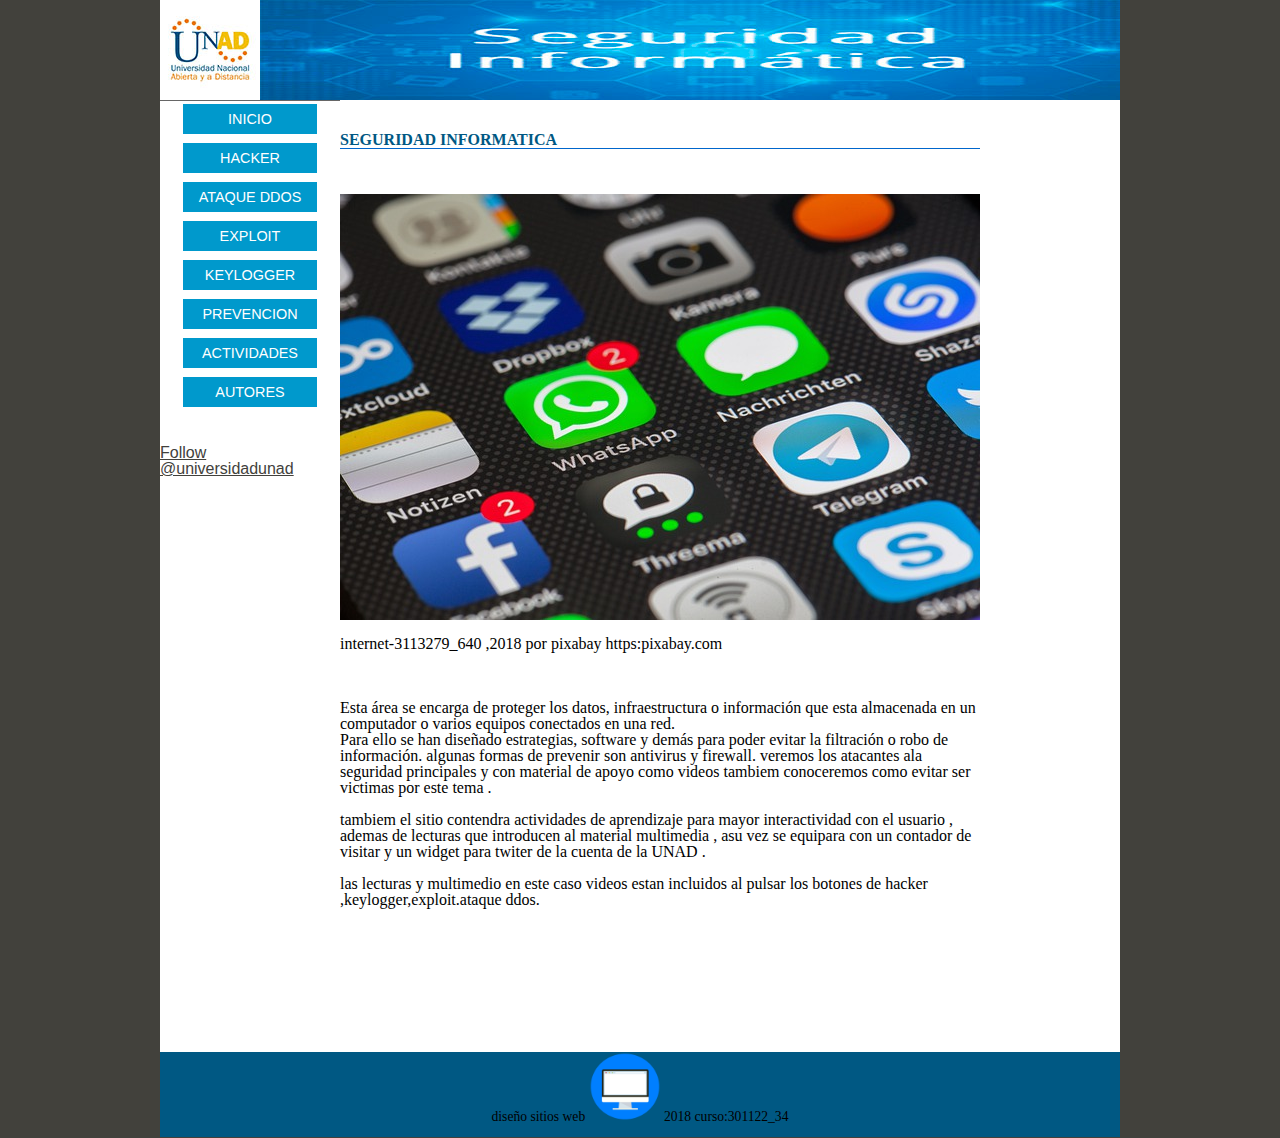
<file: index.html>
<!DOCTYPE html PUBLIC "-//W3C//DTD XHTML 1.0 Transitional//EN" "http://www.w3.org/TR/xhtml1/DTD/xhtml1-transitional.dtd">
<html xmlns="http://www.w3.org/1999/xhtml"><!-- InstanceBegin template="/Templates/plantilla.dwt" codeOutsideHTMLIsLocked="false" -->
<head>
<meta http-equiv="Content-Type" content="text/html; charset=utf-8" />
<!-- InstanceBeginEditable name="doctitle" -->
<title>Documento sin título</title>
<!-- InstanceEndEditable -->
<link href="css/estilos.css" rel="stylesheet" type="text/css" />
<!-- InstanceBeginEditable name="head" -->
<!-- InstanceEndEditable -->
</head>

<body>

<div class="container">
  <div class="header"><a href="#"><img src="img/logounad.jpg" alt="Insertar logotipo aquí" name="Insert_logo" width="100" height="100" id="Insert_logo" style="background-color: #C6D580; display:block;" /></a> 
    <!-- end .header --></div>
  <div class="sidebar1">
    <ul class="nav">
      <li><a href="index.html">INICIO</a></li>
      <li><a href="hacker.html" target="_self">HACKER</a></li>
      <li><a href="ataqueddos.html" target="_self">ATAQUE DDOS</a></li>
      <li><a href="exploit.html" target="_self">EXPLOIT</a></li>
      <li><a href="keylogger.html" target="_self">KEYLOGGER</a></li>
       <li><a href="prevencion.html" target="_self">PREVENCION</a></li>
      <li><a href="actividades-1.html" target="_self">ACTIVIDADES </a></li>
      <li><a href="autores.html" target="_self">AUTORES</a> </li>
    </ul>
    <p>&nbsp;</p>
    
    <a href="https://twitter.com/universidadunad?ref_src=twsrc%5Etfw" class="twitter-follow-button" data-show-count="false">Follow @universidadunad</a><script async src="https://platform.twitter.com/widgets.js" charset="utf-8"></script>
    
    
    <div id="sfcxpeq4sn4n2rbzubws4431gswpxyqfcyn"></div><script type="text/javascript" src="https://counter5.wheredoyoucomefrom.ovh/private/counter.js?c=xpeq4sn4n2rbzubws4431gswpxyqfcyn&down=async" async></script><noscript><a href="https://www.contadorvisitasgratis.com" title="contador de visitas para web"><img src="https://counter5.wheredoyoucomefrom.ovh/private/contadorvisitasgratis.php?c=xpeq4sn4n2rbzubws4431gswpxyqfcyn" border="0" title="contador de visitas para web" alt="contador de visitas para web"></a></noscript>
    <!-- end .sidebar1 --></div>
  <div class="content">
    <h2><!-- InstanceBeginEditable name="titulo" --> <br />
      <br />
    SEGURIDAD INFORMATICA<!-- InstanceEndEditable --></h2>
    <!-- InstanceBeginEditable name="contenido" -->
    <p>&nbsp;</p>
     <p><img src="img/internet-3113279_640.jpg" width="640" height="426" /></p>
    <p>internet-3113279_640 ,2018 por pixabay https:pixabay.com</p>
    <p>&nbsp;</p>
    <p>Esta área se encarga  de  proteger los datos, infraestructura o información que esta almacenada en  un computador o varios equipos conectados en una red.<br />
      Para ello se han  diseñado estrategias, software y demás para poder evitar la filtración o robo  de información. algunas formas de prevenir son antivirus y firewall. veremos los atacantes ala seguridad principales y con material de apoyo como videos tambiem conoceremos como evitar ser victimas por este tema . </p>
    <p>tambiem el sitio contendra actividades de aprendizaje para mayor interactividad con el usuario , ademas de lecturas que introducen al material multimedia , asu vez se equipara con un contador de visitar y un widget para twiter de la cuenta de la UNAD .</p>
    <p>las lecturas y multimedio en este caso videos estan incluidos al pulsar los botones de hacker ,keylogger,exploit.ataque ddos.</p>
   
    <p>&nbsp;</p>
    <p> </p>
    <p>&nbsp; </p>
<p>&nbsp;</p>
    
    <!-- InstanceEndEditable --><!-- end .content --></div>
  <div class="footer">
    <p>diseño sitios web         <img src="img/monitor-1706152_960_720.png" width="72" height="69" />  2018<!-- end .footer -->   curso:301122_34</p>
    <p>&nbsp;</p>
  </div>
  <!-- end .container --></div>
</body>
<!-- InstanceEnd --></html>
</file>
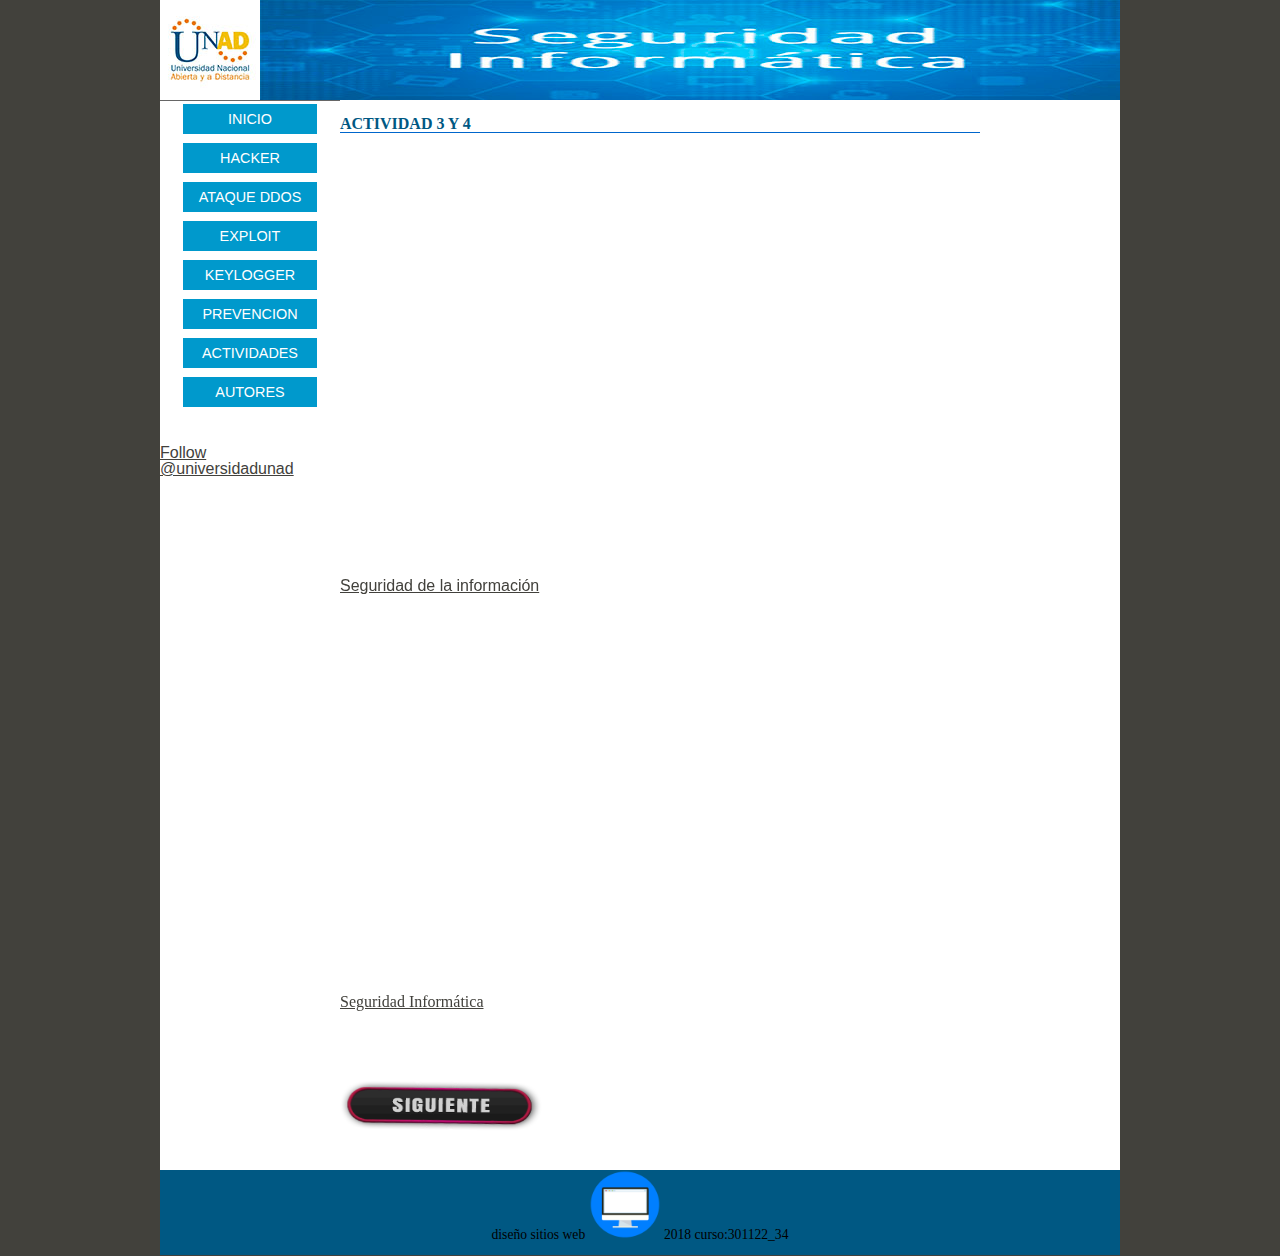
<file: actividad2-1.html>
<!DOCTYPE html PUBLIC "-//W3C//DTD XHTML 1.0 Transitional//EN" "http://www.w3.org/TR/xhtml1/DTD/xhtml1-transitional.dtd">
<html xmlns="http://www.w3.org/1999/xhtml"><!-- InstanceBegin template="/Templates/plantilla.dwt" codeOutsideHTMLIsLocked="false" -->
<head>
<meta http-equiv="Content-Type" content="text/html; charset=utf-8" />
<!-- InstanceBeginEditable name="doctitle" -->
<title>Documento sin título</title>
<!-- InstanceEndEditable -->
<link href="css/estilos.css" rel="stylesheet" type="text/css" />
<!-- InstanceBeginEditable name="head" -->
<!-- InstanceEndEditable -->
</head>

<body>

<div class="container">
  <div class="header"><a href="#"><img src="img/logounad.jpg" alt="Insertar logotipo aquí" name="Insert_logo" width="100" height="100" id="Insert_logo" style="background-color: #C6D580; display:block;" /></a> 
    <!-- end .header --></div>
  <div class="sidebar1">
    <ul class="nav">
      <li><a href="index.html">INICIO</a></li>
      <li><a href="hacker.html" target="_self">HACKER</a></li>
      <li><a href="ataqueddos.html" target="_self">ATAQUE DDOS</a></li>
      <li><a href="exploit.html" target="_self">EXPLOIT</a></li>
      <li><a href="keylogger.html" target="_self">KEYLOGGER</a></li>
       <li><a href="prevencion.html" target="_self">PREVENCION</a></li>
      <li><a href="actividades-1.html" target="_self">ACTIVIDADES </a></li>
      <li><a href="autores.html" target="_self">AUTORES</a> </li>
    </ul>
    <p>&nbsp;</p>
    
    <a href="https://twitter.com/universidadunad?ref_src=twsrc%5Etfw" class="twitter-follow-button" data-show-count="false">Follow @universidadunad</a><script async src="https://platform.twitter.com/widgets.js" charset="utf-8"></script>
    
    
    <div id="sfcxpeq4sn4n2rbzubws4431gswpxyqfcyn"></div><script type="text/javascript" src="https://counter5.wheredoyoucomefrom.ovh/private/counter.js?c=xpeq4sn4n2rbzubws4431gswpxyqfcyn&down=async" async></script><noscript><a href="https://www.contadorvisitasgratis.com" title="contador de visitas para web"><img src="https://counter5.wheredoyoucomefrom.ovh/private/contadorvisitasgratis.php?c=xpeq4sn4n2rbzubws4431gswpxyqfcyn" border="0" title="contador de visitas para web" alt="contador de visitas para web"></a></noscript>
    <!-- end .sidebar1 --></div>
  <div class="content">
    <h2><!-- InstanceBeginEditable name="titulo" --><br />
    ACTIVIDAD 3 Y 4<!-- InstanceEndEditable --></h2>
    <!-- InstanceBeginEditable name="contenido" -->
    <p>&nbsp;</p>
    
    <iframe src='https://es.educaplay.com/es/recursoseducativos/4040835/html5/seguridad_de_la_informacion.htm' width='600' height='400' frameborder='0'></iframe><a href='https://es.educaplay.com/es/recursoseducativos/4040835/seguridad_de_la_informacion.htm'>Seguridad de la información</a>
    
    <iframe src='https://es.educaplay.com/es/recursoseducativos/4045842/html5/seguridad_informatica.htm' width='600' height='400' frameborder='0'></iframe>
    <p><a href='https://es.educaplay.com/es/recursoseducativos/4045842/seguridad_informatica.htm'>Seguridad Informática</a></p>
    <p>&nbsp;</p>
    <p><a href="actividad3.html"><img src="img/boton-siguiente.png" width="202" height="96" /></a></p>
    <!-- InstanceEndEditable --><!-- end .content --></div>
  <div class="footer">
    <p>diseño sitios web         <img src="img/monitor-1706152_960_720.png" width="72" height="69" />  2018<!-- end .footer -->   curso:301122_34</p>
    <p>&nbsp;</p>
  </div>
  <!-- end .container --></div>
</body>
<!-- InstanceEnd --></html>
</file>
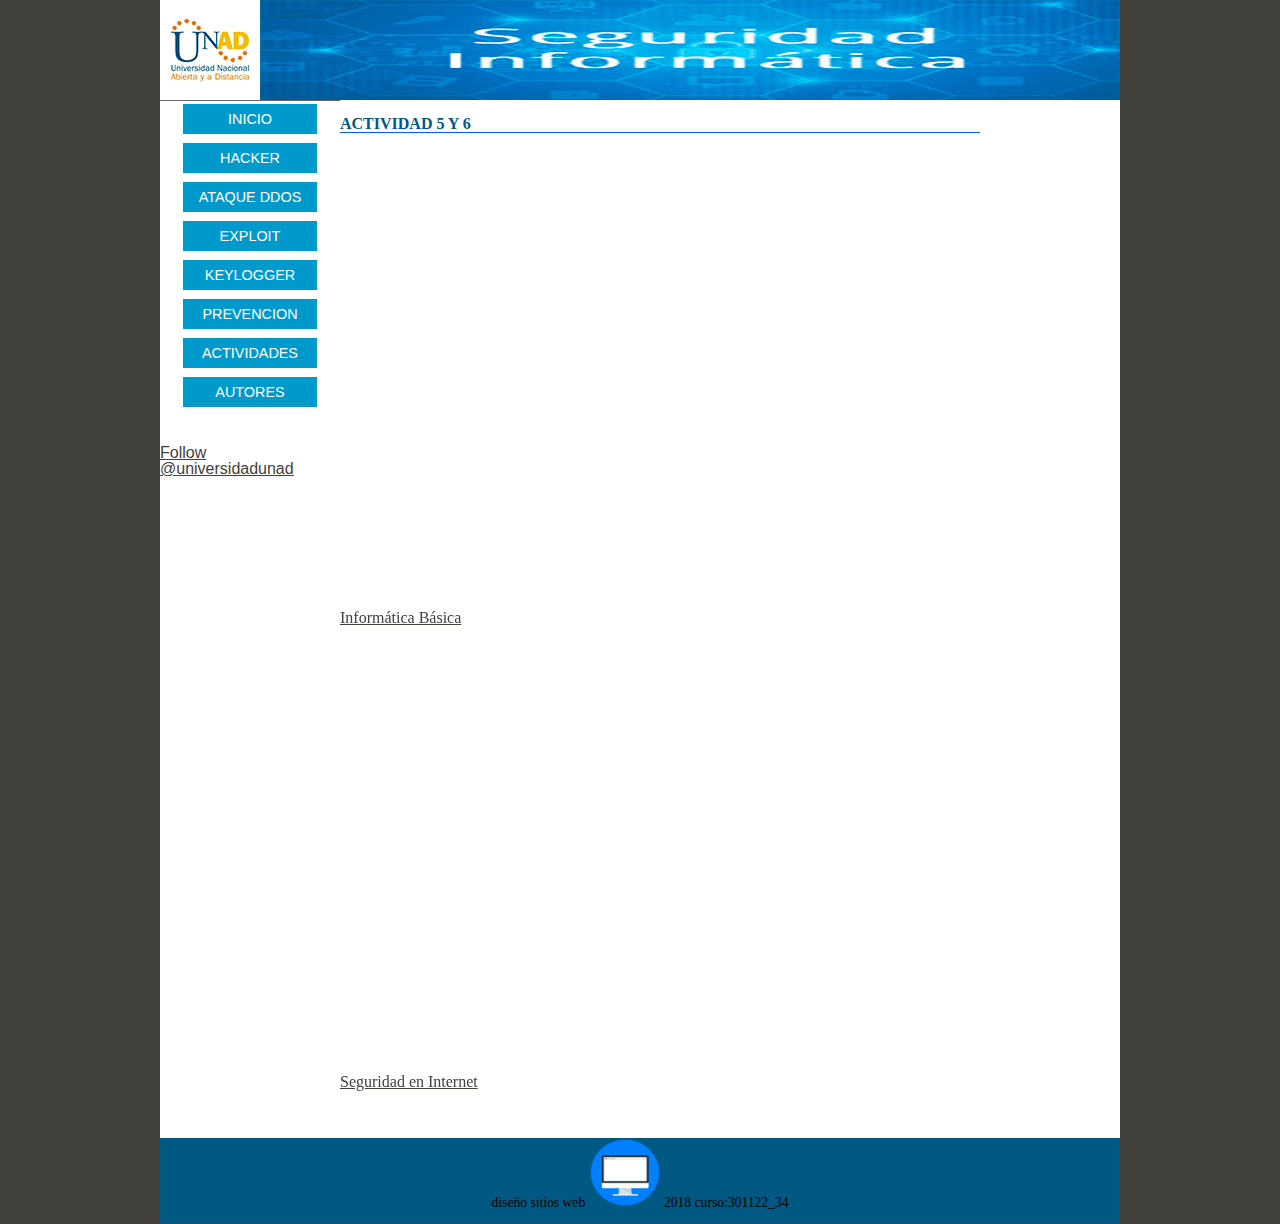
<file: actividad3.html>
<!DOCTYPE html PUBLIC "-//W3C//DTD XHTML 1.0 Transitional//EN" "http://www.w3.org/TR/xhtml1/DTD/xhtml1-transitional.dtd">
<html xmlns="http://www.w3.org/1999/xhtml"><!-- InstanceBegin template="/Templates/plantilla.dwt" codeOutsideHTMLIsLocked="false" -->
<head>
<meta http-equiv="Content-Type" content="text/html; charset=utf-8" />
<!-- InstanceBeginEditable name="doctitle" -->
<title>Documento sin título</title>
<!-- InstanceEndEditable -->
<link href="css/estilos.css" rel="stylesheet" type="text/css" />
<!-- InstanceBeginEditable name="head" -->
<!-- InstanceEndEditable -->
</head>

<body>

<div class="container">
  <div class="header"><a href="#"><img src="img/logounad.jpg" alt="Insertar logotipo aquí" name="Insert_logo" width="100" height="100" id="Insert_logo" style="background-color: #C6D580; display:block;" /></a> 
    <!-- end .header --></div>
  <div class="sidebar1">
    <ul class="nav">
      <li><a href="index.html">INICIO</a></li>
      <li><a href="hacker.html" target="_self">HACKER</a></li>
      <li><a href="ataqueddos.html" target="_self">ATAQUE DDOS</a></li>
      <li><a href="exploit.html" target="_self">EXPLOIT</a></li>
      <li><a href="keylogger.html" target="_self">KEYLOGGER</a></li>
       <li><a href="prevencion.html" target="_self">PREVENCION</a></li>
      <li><a href="actividades-1.html" target="_self">ACTIVIDADES </a></li>
      <li><a href="autores.html" target="_self">AUTORES</a> </li>
    </ul>
    <p>&nbsp;</p>
    
    <a href="https://twitter.com/universidadunad?ref_src=twsrc%5Etfw" class="twitter-follow-button" data-show-count="false">Follow @universidadunad</a><script async src="https://platform.twitter.com/widgets.js" charset="utf-8"></script>
    
    
    <div id="sfcxpeq4sn4n2rbzubws4431gswpxyqfcyn"></div><script type="text/javascript" src="https://counter5.wheredoyoucomefrom.ovh/private/counter.js?c=xpeq4sn4n2rbzubws4431gswpxyqfcyn&down=async" async></script><noscript><a href="https://www.contadorvisitasgratis.com" title="contador de visitas para web"><img src="https://counter5.wheredoyoucomefrom.ovh/private/contadorvisitasgratis.php?c=xpeq4sn4n2rbzubws4431gswpxyqfcyn" border="0" title="contador de visitas para web" alt="contador de visitas para web"></a></noscript>
    <!-- end .sidebar1 --></div>
  <div class="content">
    <h2><!-- InstanceBeginEditable name="titulo" --><br />
    ACTIVIDAD 5 Y 6 <!-- InstanceEndEditable --></h2>
    <!-- InstanceBeginEditable name="contenido" -->
    <p>&nbsp;</p>
    
    <iframe src='https://es.educaplay.com/es/recursoseducativos/3991692/html5/informatica_basica.htm' width='600' height='400' frameborder='0'></iframe>
    <p>&nbsp;</p>
    <p><a href='https://es.educaplay.com/es/recursoseducativos/3991692/informatica_basica.htm'>Informática Básica</a></p>
    <p>&nbsp;</p>
    
    <iframe src='https://es.educaplay.com/es/recursoseducativos/4016982/html5/seguridad_en_internet.htm' width='600' height='400' frameborder='0'></iframe>
    <p><a href='https://es.educaplay.com/es/recursoseducativos/4016982/seguridad_en_internet.htm'>Seguridad en Internet</a>
      
    </p>
    <p>&nbsp;</p>
    <!-- InstanceEndEditable --><!-- end .content --></div>
  <div class="footer">
    <p>diseño sitios web         <img src="img/monitor-1706152_960_720.png" width="72" height="69" />  2018<!-- end .footer -->   curso:301122_34</p>
    <p>&nbsp;</p>
  </div>
  <!-- end .container --></div>
</body>
<!-- InstanceEnd --></html>
</file>
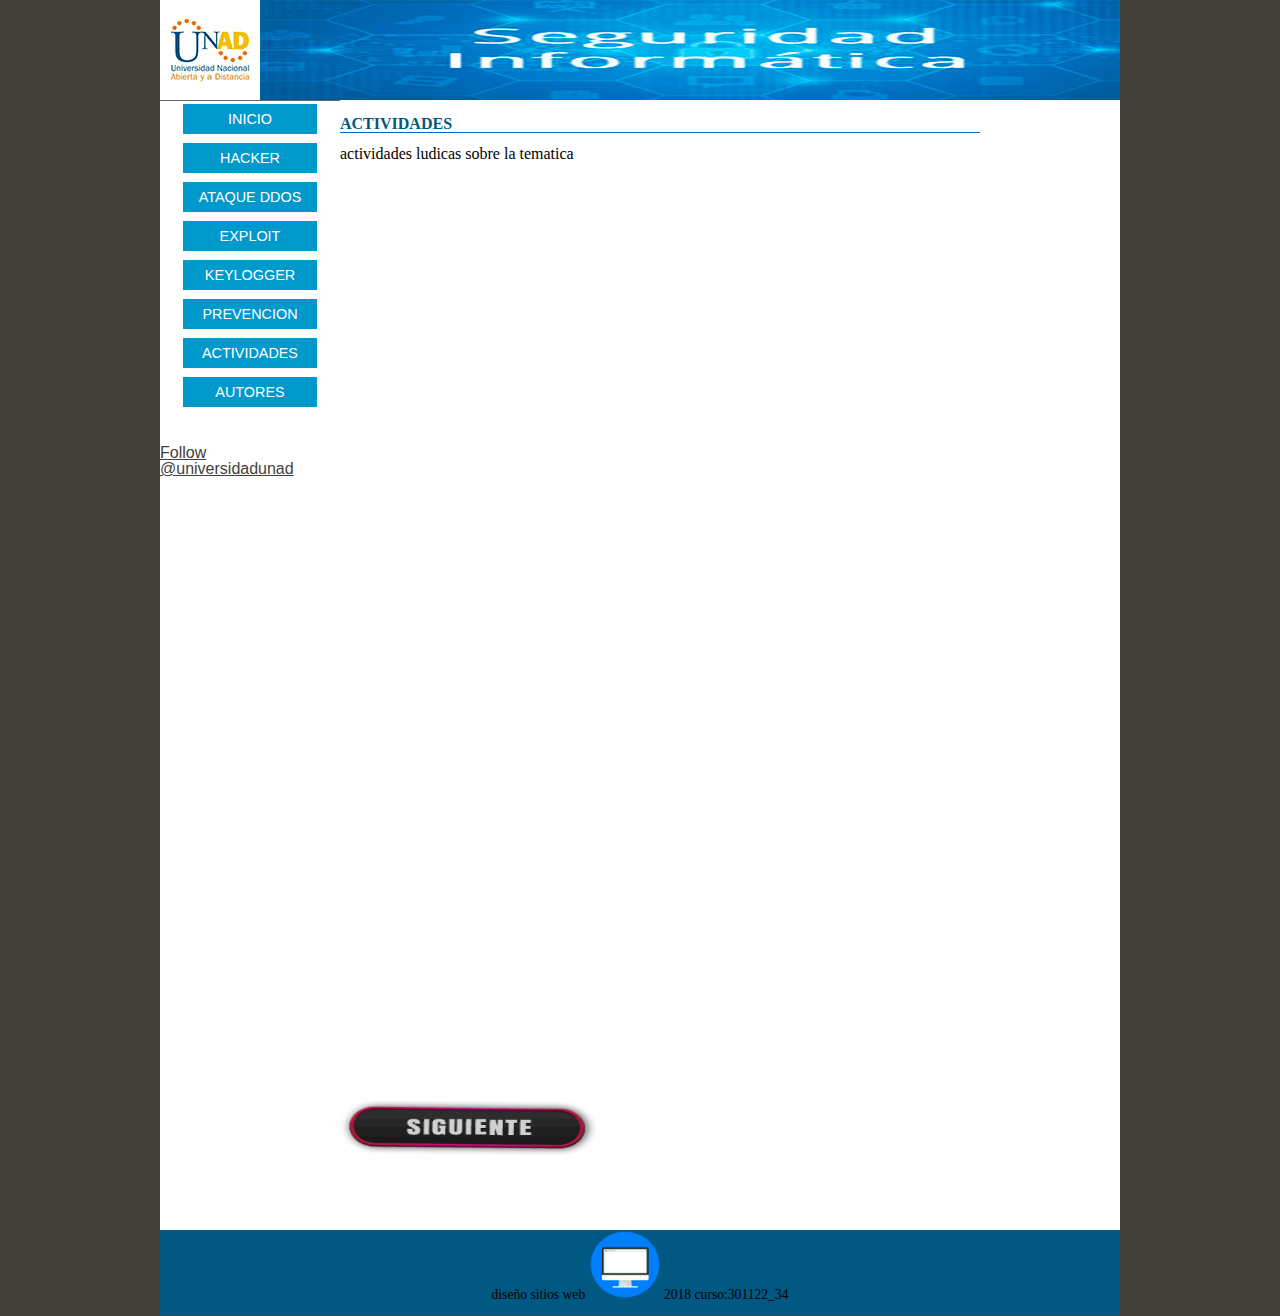
<file: actividades-1.html>
<!DOCTYPE html PUBLIC "-//W3C//DTD XHTML 1.0 Transitional//EN" "http://www.w3.org/TR/xhtml1/DTD/xhtml1-transitional.dtd">
<html xmlns="http://www.w3.org/1999/xhtml"><!-- InstanceBegin template="/Templates/plantilla.dwt" codeOutsideHTMLIsLocked="false" -->
<head>
<meta http-equiv="Content-Type" content="text/html; charset=utf-8" />
<!-- InstanceBeginEditable name="doctitle" -->
<title>Documento sin título</title>
<!-- InstanceEndEditable -->
<link href="css/estilos.css" rel="stylesheet" type="text/css" />
<!-- InstanceBeginEditable name="head" -->
<!-- InstanceEndEditable -->
</head>

<body>

<div class="container">
  <div class="header"><a href="#"><img src="img/logounad.jpg" alt="Insertar logotipo aquí" name="Insert_logo" width="100" height="100" id="Insert_logo" style="background-color: #C6D580; display:block;" /></a> 
    <!-- end .header --></div>
  <div class="sidebar1">
    <ul class="nav">
      <li><a href="index.html">INICIO</a></li>
      <li><a href="hacker.html" target="_self">HACKER</a></li>
      <li><a href="ataqueddos.html" target="_self">ATAQUE DDOS</a></li>
      <li><a href="exploit.html" target="_self">EXPLOIT</a></li>
      <li><a href="keylogger.html" target="_self">KEYLOGGER</a></li>
       <li><a href="prevencion.html" target="_self">PREVENCION</a></li>
      <li><a href="actividades-1.html" target="_self">ACTIVIDADES </a></li>
      <li><a href="autores.html" target="_self">AUTORES</a> </li>
    </ul>
    <p>&nbsp;</p>
    
    <a href="https://twitter.com/universidadunad?ref_src=twsrc%5Etfw" class="twitter-follow-button" data-show-count="false">Follow @universidadunad</a><script async src="https://platform.twitter.com/widgets.js" charset="utf-8"></script>
    
    
    <div id="sfcxpeq4sn4n2rbzubws4431gswpxyqfcyn"></div><script type="text/javascript" src="https://counter5.wheredoyoucomefrom.ovh/private/counter.js?c=xpeq4sn4n2rbzubws4431gswpxyqfcyn&down=async" async></script><noscript><a href="https://www.contadorvisitasgratis.com" title="contador de visitas para web"><img src="https://counter5.wheredoyoucomefrom.ovh/private/contadorvisitasgratis.php?c=xpeq4sn4n2rbzubws4431gswpxyqfcyn" border="0" title="contador de visitas para web" alt="contador de visitas para web"></a></noscript>
    <!-- end .sidebar1 --></div>
  <div class="content">
    <h2><!-- InstanceBeginEditable name="titulo" --><br />
    ACTIVIDADES <!-- InstanceEndEditable --></h2>
    <!-- InstanceBeginEditable name="contenido" -->
    <p>actividades ludicas sobre la tematica </p>
    <p>&nbsp; </p>
    <iframe src='https://es.educaplay.com/es/recursoseducativos/4067793/html5/seguridad_informatica.htm' width='600' height='400' frameborder='0'></iframe>   
    
       
    <iframe src='https://es.educaplay.com/es/recursoseducativos/4061674/html5/cipas_complete_seg_informatica.htm' width='600' height='400' frameborder='0'></iframe>
    <p>&nbsp;</p>
    <p>&nbsp;</p>
    <p><a href="actividad2-1.html"><img src="img/boton-siguiente.png" width="258" height="108" /></a></p>
    <p>&nbsp;</p>
    <!-- InstanceEndEditable --><!-- end .content --></div>
  <div class="footer">
    <p>diseño sitios web         <img src="img/monitor-1706152_960_720.png" width="72" height="69" />  2018<!-- end .footer -->   curso:301122_34</p>
    <p>&nbsp;</p>
  </div>
  <!-- end .container --></div>
</body>
<!-- InstanceEnd --></html>
</file>
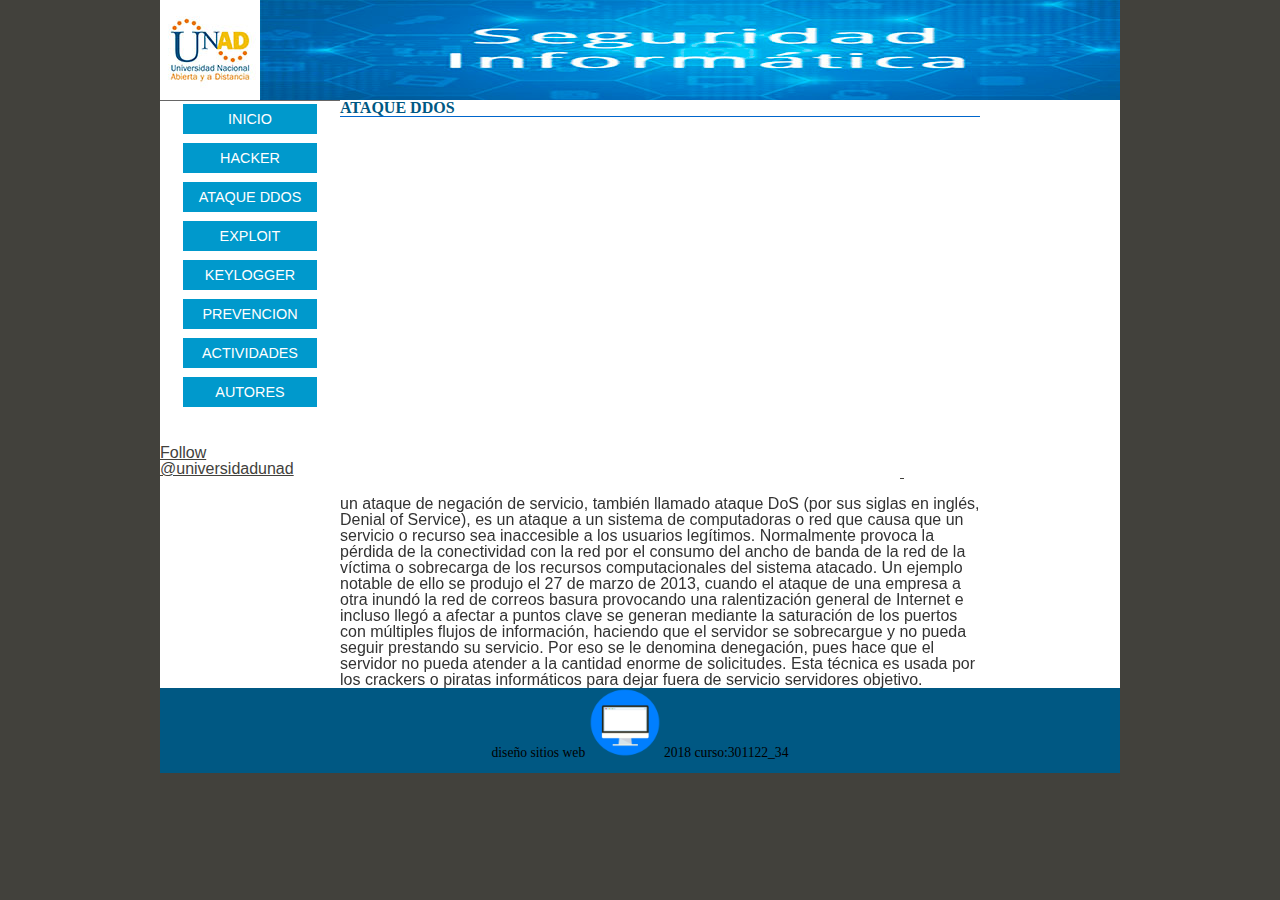
<file: ataque ddos.html>
<!DOCTYPE html PUBLIC "-//W3C//DTD XHTML 1.0 Transitional//EN" "http://www.w3.org/TR/xhtml1/DTD/xhtml1-transitional.dtd">
<html xmlns="http://www.w3.org/1999/xhtml"><!-- InstanceBegin template="/Templates/plantilla.dwt" codeOutsideHTMLIsLocked="false" -->
<head>
<meta http-equiv="Content-Type" content="text/html; charset=utf-8" />
<!-- InstanceBeginEditable name="doctitle" -->
<title>Documento sin título</title>
<!-- InstanceEndEditable -->
<link href="css/estilos.css" rel="stylesheet" type="text/css" />
<!-- InstanceBeginEditable name="head" -->
<!-- InstanceEndEditable -->
</head>

<body>

<div class="container">
  <div class="header"><a href="#"><img src="img/logounad.jpg" alt="Insertar logotipo aquí" name="Insert_logo" width="100" height="100" id="Insert_logo" style="background-color: #C6D580; display:block;" /></a> 
    <!-- end .header --></div>
  <div class="sidebar1">
    <ul class="nav">
      <li><a href="index.html">INICIO</a></li>
      <li><a href="hacker.html" target="_self">HACKER</a></li>
      <li><a href="ataqueddos.html" target="_self">ATAQUE DDOS</a></li>
      <li><a href="exploit.html" target="_self">EXPLOIT</a></li>
      <li><a href="keylogger.html" target="_self">KEYLOGGER</a></li>
       <li><a href="prevencion.html" target="_self">PREVENCION</a></li>
      <li><a href="actividades-1.html" target="_self">ACTIVIDADES </a></li>
      <li><a href="autores.html" target="_self">AUTORES</a> </li>
    </ul>
    <p>&nbsp;</p>
    
    <a href="https://twitter.com/universidadunad?ref_src=twsrc%5Etfw" class="twitter-follow-button" data-show-count="false">Follow @universidadunad</a><script async src="https://platform.twitter.com/widgets.js" charset="utf-8"></script>
    
    
    <div id="sfcxpeq4sn4n2rbzubws4431gswpxyqfcyn"></div><script type="text/javascript" src="https://counter5.wheredoyoucomefrom.ovh/private/counter.js?c=xpeq4sn4n2rbzubws4431gswpxyqfcyn&down=async" async></script><noscript><a href="https://www.contadorvisitasgratis.com" title="contador de visitas para web"><img src="https://counter5.wheredoyoucomefrom.ovh/private/contadorvisitasgratis.php?c=xpeq4sn4n2rbzubws4431gswpxyqfcyn" border="0" title="contador de visitas para web" alt="contador de visitas para web"></a></noscript>
    <!-- end .sidebar1 --></div>
  <div class="content">
    <h2><!-- InstanceBeginEditable name="titulo" -->ATAQUE DDOS<!-- InstanceEndEditable --></h2>
    <!-- InstanceBeginEditable name="contenido" -->
    <p>&nbsp;</p>
    <p><a href="https://es.wikipedia.org/wiki/Computadora" title="Computadora">
      <iframe width="560" height="315" src="https://www.youtube.com/embed/Acx1B92roIU" frameborder="0" allow="autoplay; encrypted-media" allowfullscreen></iframe>
    </a> </p>un ataque de negación de servicio, también llamado ataque DoS (por sus siglas en inglés, Denial of Service), es un ataque a un sistema de computadoras o red que causa que un servicio o recurso sea inaccesible a los usuarios legítimos. Normalmente provoca la pérdida de la conectividad con la red por el consumo del ancho de banda de la red de la víctima o sobrecarga de los recursos computacionales del sistema atacado. Un ejemplo notable de ello se produjo el 27 de marzo de 2013, cuando el ataque de una empresa a otra inundó la red de correos basura provocando una ralentización general de Internet e incluso llegó a afectar a puntos clave
se generan mediante la saturación de los puertos con múltiples flujos de información, haciendo que el servidor se sobrecargue y no pueda seguir prestando su servicio. Por eso se le denomina denegación, pues hace que el servidor no pueda atender a la cantidad enorme de solicitudes. Esta técnica es usada por los crackers o piratas informáticos para dejar fuera de servicio servidores objetivo.

    <!-- InstanceEndEditable --><!-- end .content --></div>
  <div class="footer">
    <p>diseño sitios web         <img src="img/monitor-1706152_960_720.png" width="72" height="69" />  2018<!-- end .footer -->   curso:301122_34</p>
    <p>&nbsp;</p>
  </div>
  <!-- end .container --></div>
</body>
<!-- InstanceEnd --></html>
</file>
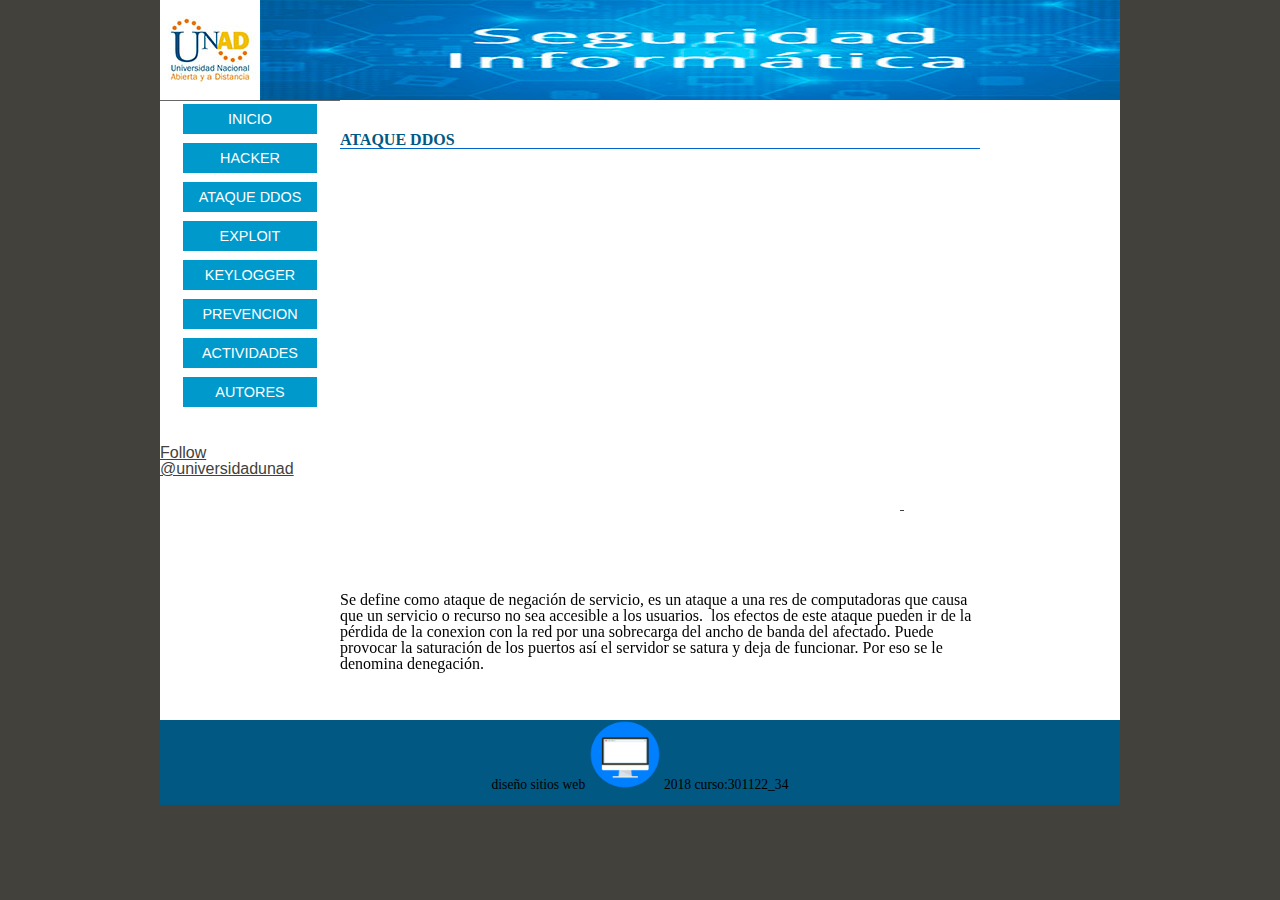
<file: ataqueddos.html>
<!DOCTYPE html PUBLIC "-//W3C//DTD XHTML 1.0 Transitional//EN" "http://www.w3.org/TR/xhtml1/DTD/xhtml1-transitional.dtd">
<html xmlns="http://www.w3.org/1999/xhtml"><!-- InstanceBegin template="/Templates/plantilla.dwt" codeOutsideHTMLIsLocked="false" -->
<head>
<meta http-equiv="Content-Type" content="text/html; charset=utf-8" />
<!-- InstanceBeginEditable name="doctitle" -->
<title>Documento sin título</title>
<!-- InstanceEndEditable -->
<link href="css/estilos.css" rel="stylesheet" type="text/css" />
<!-- InstanceBeginEditable name="head" -->
<!-- InstanceEndEditable -->
</head>

<body>

<div class="container">
  <div class="header"><a href="#"><img src="img/logounad.jpg" alt="Insertar logotipo aquí" name="Insert_logo" width="100" height="100" id="Insert_logo" style="background-color: #C6D580; display:block;" /></a> 
    <!-- end .header --></div>
  <div class="sidebar1">
    <ul class="nav">
      <li><a href="index.html">INICIO</a></li>
      <li><a href="hacker.html" target="_self">HACKER</a></li>
      <li><a href="ataqueddos.html" target="_self">ATAQUE DDOS</a></li>
      <li><a href="exploit.html" target="_self">EXPLOIT</a></li>
      <li><a href="keylogger.html" target="_self">KEYLOGGER</a></li>
       <li><a href="prevencion.html" target="_self">PREVENCION</a></li>
      <li><a href="actividades-1.html" target="_self">ACTIVIDADES </a></li>
      <li><a href="autores.html" target="_self">AUTORES</a> </li>
    </ul>
    <p>&nbsp;</p>
    
    <a href="https://twitter.com/universidadunad?ref_src=twsrc%5Etfw" class="twitter-follow-button" data-show-count="false">Follow @universidadunad</a><script async src="https://platform.twitter.com/widgets.js" charset="utf-8"></script>
    
    
    <div id="sfcxpeq4sn4n2rbzubws4431gswpxyqfcyn"></div><script type="text/javascript" src="https://counter5.wheredoyoucomefrom.ovh/private/counter.js?c=xpeq4sn4n2rbzubws4431gswpxyqfcyn&down=async" async></script><noscript><a href="https://www.contadorvisitasgratis.com" title="contador de visitas para web"><img src="https://counter5.wheredoyoucomefrom.ovh/private/contadorvisitasgratis.php?c=xpeq4sn4n2rbzubws4431gswpxyqfcyn" border="0" title="contador de visitas para web" alt="contador de visitas para web"></a></noscript>
    <!-- end .sidebar1 --></div>
  <div class="content">
    <h2><!-- InstanceBeginEditable name="titulo" --><br />
      <br />
    ATAQUE DDOS<!-- InstanceEndEditable --></h2>
    <!-- InstanceBeginEditable name="contenido" -->
    <p>&nbsp;</p>
    <p><a href="https://es.wikipedia.org/wiki/Computadora" title="Computadora">
      <iframe width="560" height="315" src="https://www.youtube.com/embed/Acx1B92roIU" frameborder="0" allow="autoplay; encrypted-media" allowfullscreen></iframe>
    </a> </p>
    <p>&nbsp;</p>
    <p>&nbsp;</p>
    <p>Se define como ataque de negación de servicio,  es un ataque a una res de computadoras que causa que un servicio o recurso no  sea accesible a los usuarios.  los  efectos de este ataque pueden ir de la pérdida de la conexion con la red por una  sobrecarga del ancho de banda del afectado. Puede provocar la saturación de los  puertos así el servidor se satura y deja de funcionar. Por eso se le denomina  denegación.</p>
    <p>&nbsp;</p>
    <!-- InstanceEndEditable --><!-- end .content --></div>
  <div class="footer">
    <p>diseño sitios web         <img src="img/monitor-1706152_960_720.png" width="72" height="69" />  2018<!-- end .footer -->   curso:301122_34</p>
    <p>&nbsp;</p>
  </div>
  <!-- end .container --></div>
</body>
<!-- InstanceEnd --></html>
</file>
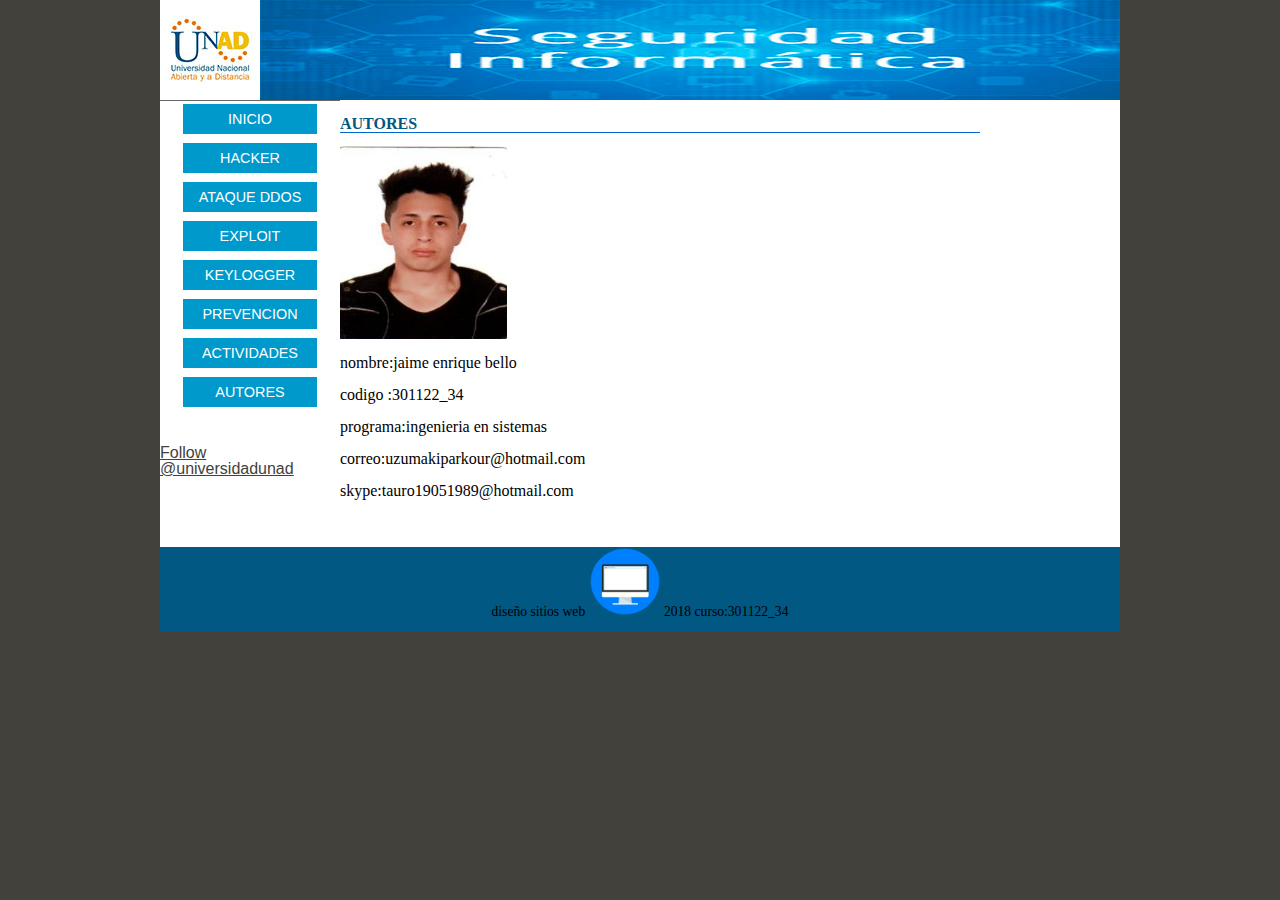
<file: autores.html>
<!DOCTYPE html PUBLIC "-//W3C//DTD XHTML 1.0 Transitional//EN" "http://www.w3.org/TR/xhtml1/DTD/xhtml1-transitional.dtd">
<html xmlns="http://www.w3.org/1999/xhtml"><!-- InstanceBegin template="/Templates/plantilla.dwt" codeOutsideHTMLIsLocked="false" -->
<head>
<meta http-equiv="Content-Type" content="text/html; charset=utf-8" />
<!-- InstanceBeginEditable name="doctitle" -->
<title>Documento sin título</title>
<!-- InstanceEndEditable -->
<link href="css/estilos.css" rel="stylesheet" type="text/css" />
<!-- InstanceBeginEditable name="head" -->
<!-- InstanceEndEditable -->
</head>

<body>

<div class="container">
  <div class="header"><a href="#"><img src="img/logounad.jpg" alt="Insertar logotipo aquí" name="Insert_logo" width="100" height="100" id="Insert_logo" style="background-color: #C6D580; display:block;" /></a> 
    <!-- end .header --></div>
  <div class="sidebar1">
    <ul class="nav">
      <li><a href="index.html">INICIO</a></li>
      <li><a href="hacker.html" target="_self">HACKER</a></li>
      <li><a href="ataqueddos.html" target="_self">ATAQUE DDOS</a></li>
      <li><a href="exploit.html" target="_self">EXPLOIT</a></li>
      <li><a href="keylogger.html" target="_self">KEYLOGGER</a></li>
       <li><a href="prevencion.html" target="_self">PREVENCION</a></li>
      <li><a href="actividades-1.html" target="_self">ACTIVIDADES </a></li>
      <li><a href="autores.html" target="_self">AUTORES</a> </li>
    </ul>
    <p>&nbsp;</p>
    
    <a href="https://twitter.com/universidadunad?ref_src=twsrc%5Etfw" class="twitter-follow-button" data-show-count="false">Follow @universidadunad</a><script async src="https://platform.twitter.com/widgets.js" charset="utf-8"></script>
    
    
    <div id="sfcxpeq4sn4n2rbzubws4431gswpxyqfcyn"></div><script type="text/javascript" src="https://counter5.wheredoyoucomefrom.ovh/private/counter.js?c=xpeq4sn4n2rbzubws4431gswpxyqfcyn&down=async" async></script><noscript><a href="https://www.contadorvisitasgratis.com" title="contador de visitas para web"><img src="https://counter5.wheredoyoucomefrom.ovh/private/contadorvisitasgratis.php?c=xpeq4sn4n2rbzubws4431gswpxyqfcyn" border="0" title="contador de visitas para web" alt="contador de visitas para web"></a></noscript>
    <!-- end .sidebar1 --></div>
  <div class="content">
    <h2><!-- InstanceBeginEditable name="titulo" --><br />
    AUTORES<!-- InstanceEndEditable --></h2>
    <!-- InstanceBeginEditable name="contenido" -->
    <p><img src="img/jame.jpg" width="167" height="193" /></p>
    <p>nombre:jaime enrique bello </p>
    <p>codigo :301122_34</p>
    <p>programa:ingenieria en sistemas </p>
    <p>correo:uzumakiparkour@hotmail.com</p>
    <p>skype:tauro19051989@hotmail.com</p>
    <p>&nbsp;  </p>
    <!-- InstanceEndEditable --><!-- end .content --></div>
  <div class="footer">
    <p>diseño sitios web         <img src="img/monitor-1706152_960_720.png" width="72" height="69" />  2018<!-- end .footer -->   curso:301122_34</p>
    <p>&nbsp;</p>
  </div>
  <!-- end .container --></div>
</body>
<!-- InstanceEnd --></html>
</file>
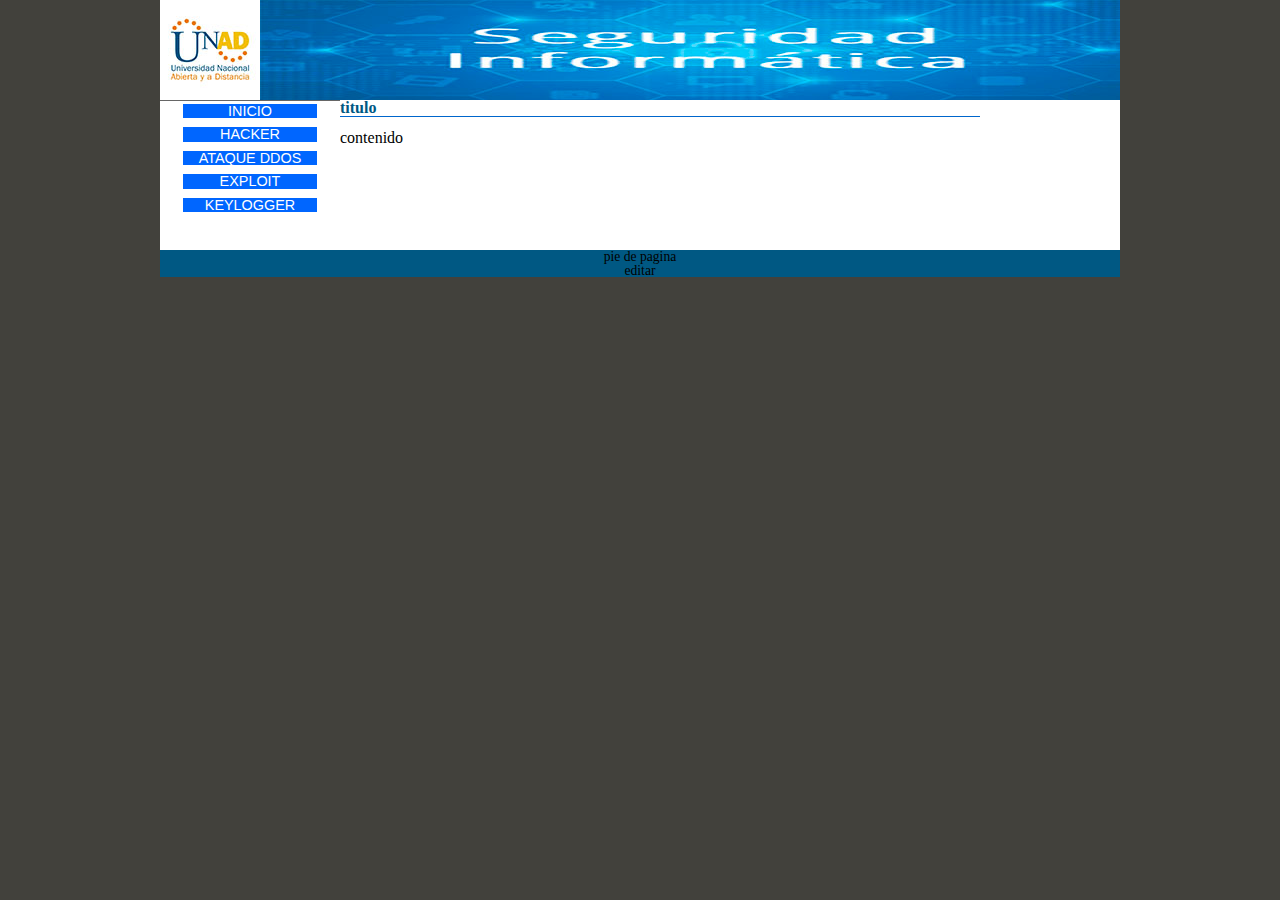
<file: base.html>
<!DOCTYPE html PUBLIC "-//W3C//DTD XHTML 1.0 Transitional//EN" "http://www.w3.org/TR/xhtml1/DTD/xhtml1-transitional.dtd">
<html xmlns="http://www.w3.org/1999/xhtml">
<head>
<meta http-equiv="Content-Type" content="text/html; charset=utf-8" />
<title>Documento sin título</title>
<link href="css/estilos.css" rel="stylesheet" type="text/css" />
</head>

<body>

<div class="container">
  <div class="header"><a href="#"><img src="img/logounad.jpg" alt="Insertar logotipo aquí" name="Insert_logo" width="100" height="100" id="Insert_logo" style="background-color: #C6D580; display:block;" /></a> 
    <!-- end .header --></div>
  <div class="sidebar1">
    <ul class="nav">
      <li>INICIO</li>
      <li>HACKER</li>
      <li>ATAQUE DDOS</li>
      <li>EXPLOIT</li>
      <li>KEYLOGGER</li>
    </ul>
    <p>&nbsp;</p>
    <!-- end .sidebar1 --></div>
  <div class="content">
    <h2>titulo</h2>
    <p>contenido</p>
    <!-- end .content --></div>
  <div class="footer">
    <p>pie de pagina </p>
    <p>editar <!-- end .footer --></p>
  </div>
  <!-- end .container --></div>
</body>
</html>
</file>
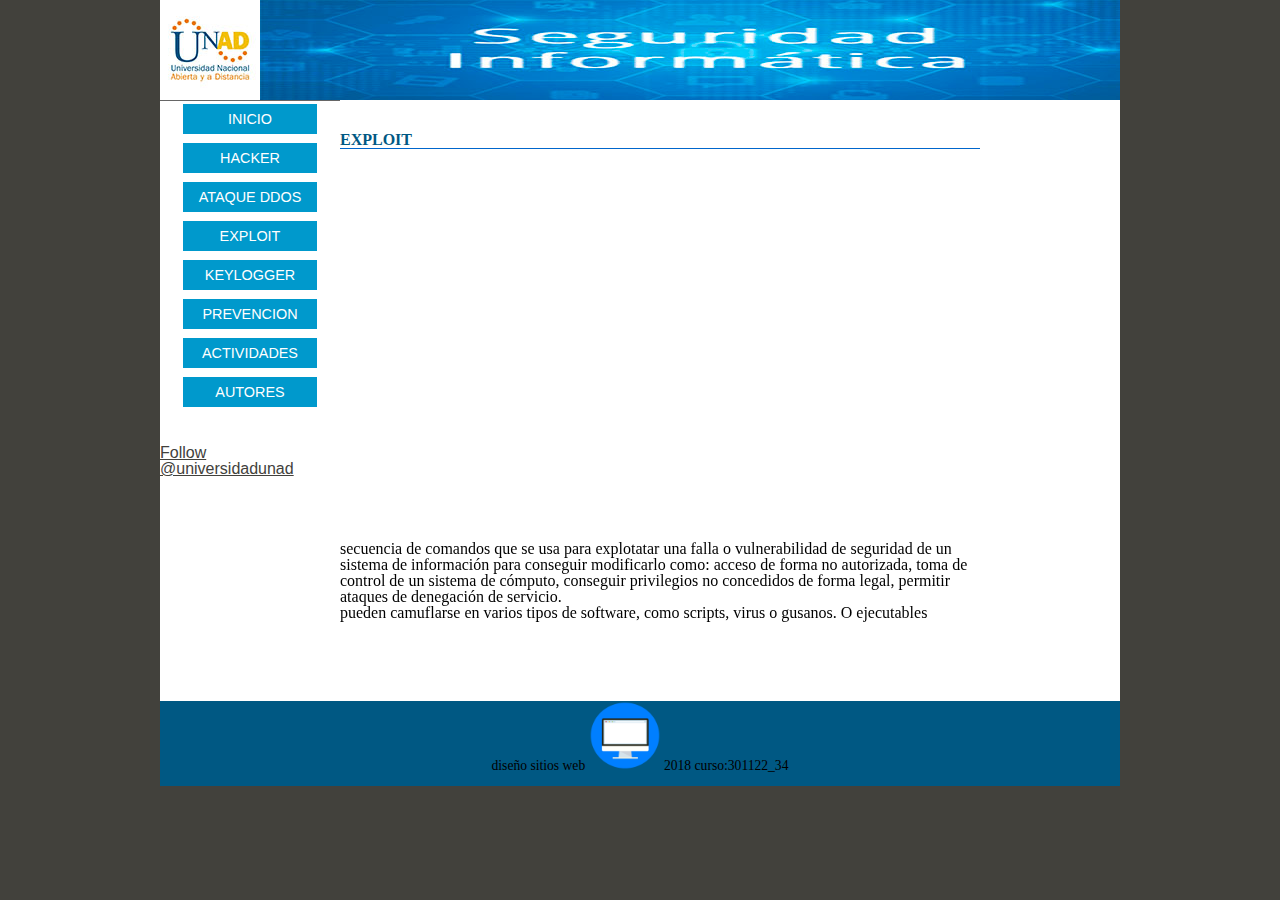
<file: exploit.html>
<!DOCTYPE html PUBLIC "-//W3C//DTD XHTML 1.0 Transitional//EN" "http://www.w3.org/TR/xhtml1/DTD/xhtml1-transitional.dtd">
<html xmlns="http://www.w3.org/1999/xhtml"><!-- InstanceBegin template="/Templates/plantilla.dwt" codeOutsideHTMLIsLocked="false" -->
<head>
<meta http-equiv="Content-Type" content="text/html; charset=utf-8" />
<!-- InstanceBeginEditable name="doctitle" -->
<title>Documento sin título</title>
<!-- InstanceEndEditable -->
<link href="css/estilos.css" rel="stylesheet" type="text/css" />
<!-- InstanceBeginEditable name="head" -->
<!-- InstanceEndEditable -->
</head>

<body>

<div class="container">
  <div class="header"><a href="#"><img src="img/logounad.jpg" alt="Insertar logotipo aquí" name="Insert_logo" width="100" height="100" id="Insert_logo" style="background-color: #C6D580; display:block;" /></a> 
    <!-- end .header --></div>
  <div class="sidebar1">
    <ul class="nav">
      <li><a href="index.html">INICIO</a></li>
      <li><a href="hacker.html" target="_self">HACKER</a></li>
      <li><a href="ataqueddos.html" target="_self">ATAQUE DDOS</a></li>
      <li><a href="exploit.html" target="_self">EXPLOIT</a></li>
      <li><a href="keylogger.html" target="_self">KEYLOGGER</a></li>
       <li><a href="prevencion.html" target="_self">PREVENCION</a></li>
      <li><a href="actividades-1.html" target="_self">ACTIVIDADES </a></li>
      <li><a href="autores.html" target="_self">AUTORES</a> </li>
    </ul>
    <p>&nbsp;</p>
    
    <a href="https://twitter.com/universidadunad?ref_src=twsrc%5Etfw" class="twitter-follow-button" data-show-count="false">Follow @universidadunad</a><script async src="https://platform.twitter.com/widgets.js" charset="utf-8"></script>
    
    
    <div id="sfcxpeq4sn4n2rbzubws4431gswpxyqfcyn"></div><script type="text/javascript" src="https://counter5.wheredoyoucomefrom.ovh/private/counter.js?c=xpeq4sn4n2rbzubws4431gswpxyqfcyn&down=async" async></script><noscript><a href="https://www.contadorvisitasgratis.com" title="contador de visitas para web"><img src="https://counter5.wheredoyoucomefrom.ovh/private/contadorvisitasgratis.php?c=xpeq4sn4n2rbzubws4431gswpxyqfcyn" border="0" title="contador de visitas para web" alt="contador de visitas para web"></a></noscript>
    <!-- end .sidebar1 --></div>
  <div class="content">
    <h2><!-- InstanceBeginEditable name="titulo" --><br />
      <br />
    EXPLOIT<!-- InstanceEndEditable --></h2>
    <!-- InstanceBeginEditable name="contenido" -->
    <iframe width="560" height="315" src="https://www.youtube.com/embed/1pwsSG8zKmo" frameborder="0" allow="autoplay; encrypted-media" allowfullscreen></iframe>
    <p>&nbsp;</p>
    <p>&nbsp;</p>
    <p>secuencia de comandos que se usa para  explotatar una falla o vulnerabilidad de seguridad&nbsp;de un sistema de  información para conseguir modificarlo como: acceso de forma no autorizada,  toma de control de un sistema de cómputo, conseguir privilegios no concedidos de  forma legal, permitir ataques de&nbsp;denegación de servicio.<br />
      pueden camuflarse en varios tipos  de&nbsp;software, como&nbsp;scripts,&nbsp;virus&nbsp;o&nbsp;gusanos. O ejecutables </p>
    <p>&nbsp;</p>
    <p>&nbsp;</p>
    <!-- InstanceEndEditable --><!-- end .content --></div>
  <div class="footer">
    <p>diseño sitios web         <img src="img/monitor-1706152_960_720.png" width="72" height="69" />  2018<!-- end .footer -->   curso:301122_34</p>
    <p>&nbsp;</p>
  </div>
  <!-- end .container --></div>
</body>
<!-- InstanceEnd --></html>
</file>
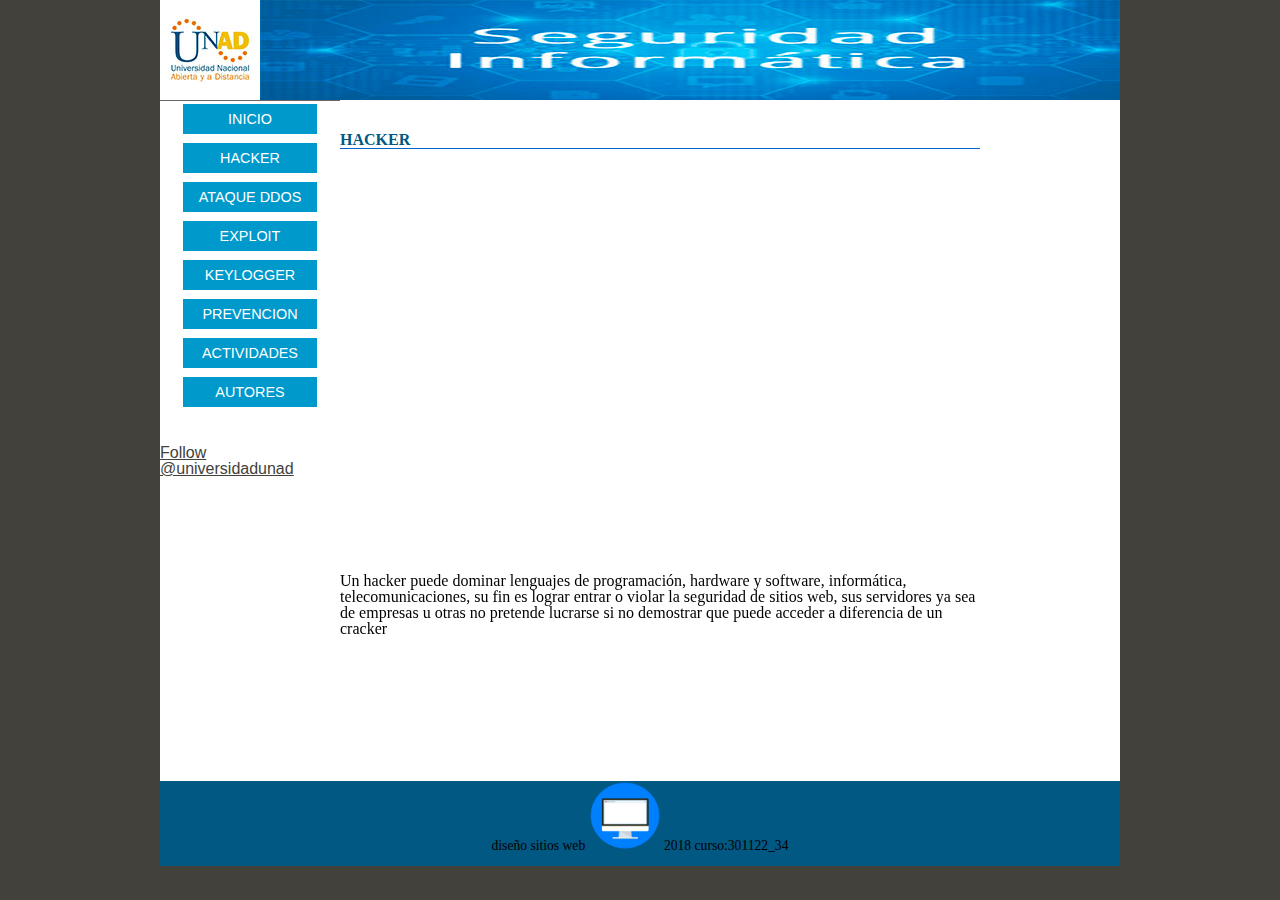
<file: hacker.html>
<!DOCTYPE html PUBLIC "-//W3C//DTD XHTML 1.0 Transitional//EN" "http://www.w3.org/TR/xhtml1/DTD/xhtml1-transitional.dtd">
<html xmlns="http://www.w3.org/1999/xhtml"><!-- InstanceBegin template="/Templates/plantilla.dwt" codeOutsideHTMLIsLocked="false" -->
<head>
<meta http-equiv="Content-Type" content="text/html; charset=utf-8" />
<!-- InstanceBeginEditable name="doctitle" -->
<title>Documento sin título</title>
<!-- InstanceEndEditable -->
<link href="css/estilos.css" rel="stylesheet" type="text/css" />
<!-- InstanceBeginEditable name="head" -->
<!-- InstanceEndEditable -->
</head>

<body>

<div class="container">
  <div class="header"><a href="#"><img src="img/logounad.jpg" alt="Insertar logotipo aquí" name="Insert_logo" width="100" height="100" id="Insert_logo" style="background-color: #C6D580; display:block;" /></a> 
    <!-- end .header --></div>
  <div class="sidebar1">
    <ul class="nav">
      <li><a href="index.html">INICIO</a></li>
      <li><a href="hacker.html" target="_self">HACKER</a></li>
      <li><a href="ataqueddos.html" target="_self">ATAQUE DDOS</a></li>
      <li><a href="exploit.html" target="_self">EXPLOIT</a></li>
      <li><a href="keylogger.html" target="_self">KEYLOGGER</a></li>
       <li><a href="prevencion.html" target="_self">PREVENCION</a></li>
      <li><a href="actividades-1.html" target="_self">ACTIVIDADES </a></li>
      <li><a href="autores.html" target="_self">AUTORES</a> </li>
    </ul>
    <p>&nbsp;</p>
    
    <a href="https://twitter.com/universidadunad?ref_src=twsrc%5Etfw" class="twitter-follow-button" data-show-count="false">Follow @universidadunad</a><script async src="https://platform.twitter.com/widgets.js" charset="utf-8"></script>
    
    
    <div id="sfcxpeq4sn4n2rbzubws4431gswpxyqfcyn"></div><script type="text/javascript" src="https://counter5.wheredoyoucomefrom.ovh/private/counter.js?c=xpeq4sn4n2rbzubws4431gswpxyqfcyn&down=async" async></script><noscript><a href="https://www.contadorvisitasgratis.com" title="contador de visitas para web"><img src="https://counter5.wheredoyoucomefrom.ovh/private/contadorvisitasgratis.php?c=xpeq4sn4n2rbzubws4431gswpxyqfcyn" border="0" title="contador de visitas para web" alt="contador de visitas para web"></a></noscript>
    <!-- end .sidebar1 --></div>
  <div class="content">
    <h2><!-- InstanceBeginEditable name="titulo" --><br />
      <br />
HACKER<!-- InstanceEndEditable --></h2>
    <!-- InstanceBeginEditable name="contenido" -->
   <iframe width="512" height="315" src="https://www.youtube.com/embed/AiczcIc4_kU" frameborder="0" allow="autoplay; encrypted-media" allowfullscreen></iframe>
    <p>&nbsp;</p>
    <p>&nbsp;</p>
    <p>&nbsp;</p>
    <p>Un hacker puede dominar lenguajes de  programación, hardware y software, informática, telecomunicaciones, su fin es  lograr entrar o violar la seguridad de sitios web, sus servidores ya sea de  empresas u otras no pretende lucrarse si no demostrar que puede acceder a  diferencia de un cracker</p>
    <p>&nbsp;</p>
    <p>&nbsp;</p>
    <p>&nbsp;</p>
    <p>&nbsp;</p>
    <!-- InstanceEndEditable --><!-- end .content --></div>
  <div class="footer">
    <p>diseño sitios web         <img src="img/monitor-1706152_960_720.png" width="72" height="69" />  2018<!-- end .footer -->   curso:301122_34</p>
    <p>&nbsp;</p>
  </div>
  <!-- end .container --></div>
</body>
<!-- InstanceEnd --></html>
</file>
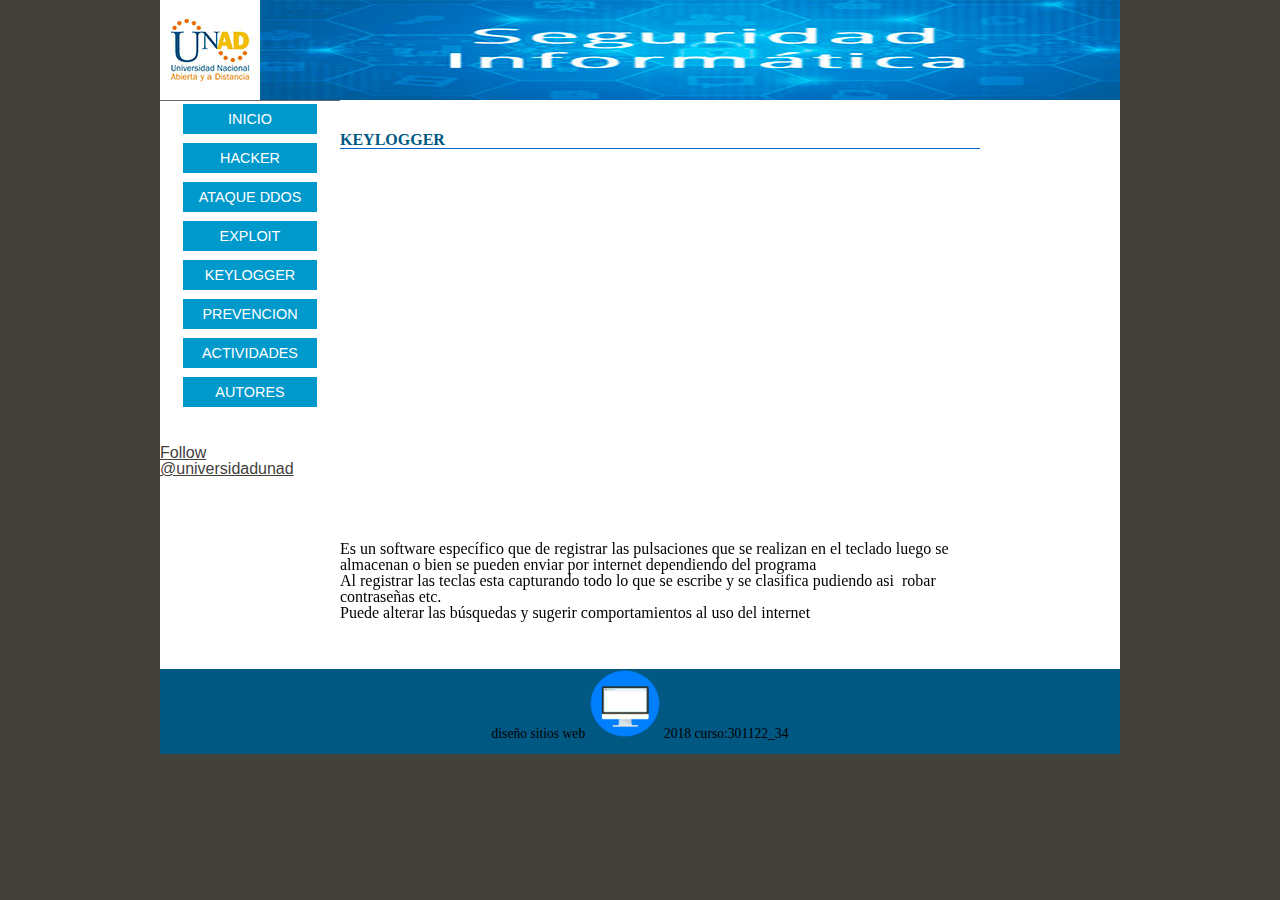
<file: keylogger.html>
<!DOCTYPE html PUBLIC "-//W3C//DTD XHTML 1.0 Transitional//EN" "http://www.w3.org/TR/xhtml1/DTD/xhtml1-transitional.dtd">
<html xmlns="http://www.w3.org/1999/xhtml"><!-- InstanceBegin template="/Templates/plantilla.dwt" codeOutsideHTMLIsLocked="false" -->
<head>
<meta http-equiv="Content-Type" content="text/html; charset=utf-8" />
<!-- InstanceBeginEditable name="doctitle" -->
<title>Documento sin título</title>
<!-- InstanceEndEditable -->
<link href="css/estilos.css" rel="stylesheet" type="text/css" />
<!-- InstanceBeginEditable name="head" -->
<!-- InstanceEndEditable -->
</head>

<body>

<div class="container">
  <div class="header"><a href="#"><img src="img/logounad.jpg" alt="Insertar logotipo aquí" name="Insert_logo" width="100" height="100" id="Insert_logo" style="background-color: #C6D580; display:block;" /></a> 
    <!-- end .header --></div>
  <div class="sidebar1">
    <ul class="nav">
      <li><a href="index.html">INICIO</a></li>
      <li><a href="hacker.html" target="_self">HACKER</a></li>
      <li><a href="ataqueddos.html" target="_self">ATAQUE DDOS</a></li>
      <li><a href="exploit.html" target="_self">EXPLOIT</a></li>
      <li><a href="keylogger.html" target="_self">KEYLOGGER</a></li>
       <li><a href="prevencion.html" target="_self">PREVENCION</a></li>
      <li><a href="actividades-1.html" target="_self">ACTIVIDADES </a></li>
      <li><a href="autores.html" target="_self">AUTORES</a> </li>
    </ul>
    <p>&nbsp;</p>
    
    <a href="https://twitter.com/universidadunad?ref_src=twsrc%5Etfw" class="twitter-follow-button" data-show-count="false">Follow @universidadunad</a><script async src="https://platform.twitter.com/widgets.js" charset="utf-8"></script>
    
    
    <div id="sfcxpeq4sn4n2rbzubws4431gswpxyqfcyn"></div><script type="text/javascript" src="https://counter5.wheredoyoucomefrom.ovh/private/counter.js?c=xpeq4sn4n2rbzubws4431gswpxyqfcyn&down=async" async></script><noscript><a href="https://www.contadorvisitasgratis.com" title="contador de visitas para web"><img src="https://counter5.wheredoyoucomefrom.ovh/private/contadorvisitasgratis.php?c=xpeq4sn4n2rbzubws4431gswpxyqfcyn" border="0" title="contador de visitas para web" alt="contador de visitas para web"></a></noscript>
    <!-- end .sidebar1 --></div>
  <div class="content">
    <h2><!-- InstanceBeginEditable name="titulo" --><br />
      <br />
    KEYLOGGER<!-- InstanceEndEditable --></h2>
    <!-- InstanceBeginEditable name="contenido" -->
    
    <iframe width="512" height="315" src="https://www.youtube.com/embed/EAZeaRgxql8" frameborder="0" allow="autoplay; encrypted-media" allowfullscreen></iframe>
    <p>&nbsp;</p>
    <p>&nbsp;</p>
    <p>Es un&nbsp;software&nbsp;específico que de  registrar las pulsaciones que se realizan en el&nbsp;teclado luego se almacenan  o bien se pueden enviar por internet dependiendo del programa <br />
      Al registrar las teclas esta capturando todo  lo que se escribe y se clasifica pudiendo asi   robar contraseñas etc.<br />
    Puede alterar las búsquedas y sugerir  comportamientos al uso del internet</p>
    <p>&nbsp;</p>
    <!-- InstanceEndEditable --><!-- end .content --></div>
  <div class="footer">
    <p>diseño sitios web         <img src="img/monitor-1706152_960_720.png" width="72" height="69" />  2018<!-- end .footer -->   curso:301122_34</p>
    <p>&nbsp;</p>
  </div>
  <!-- end .container --></div>
</body>
<!-- InstanceEnd --></html>
</file>
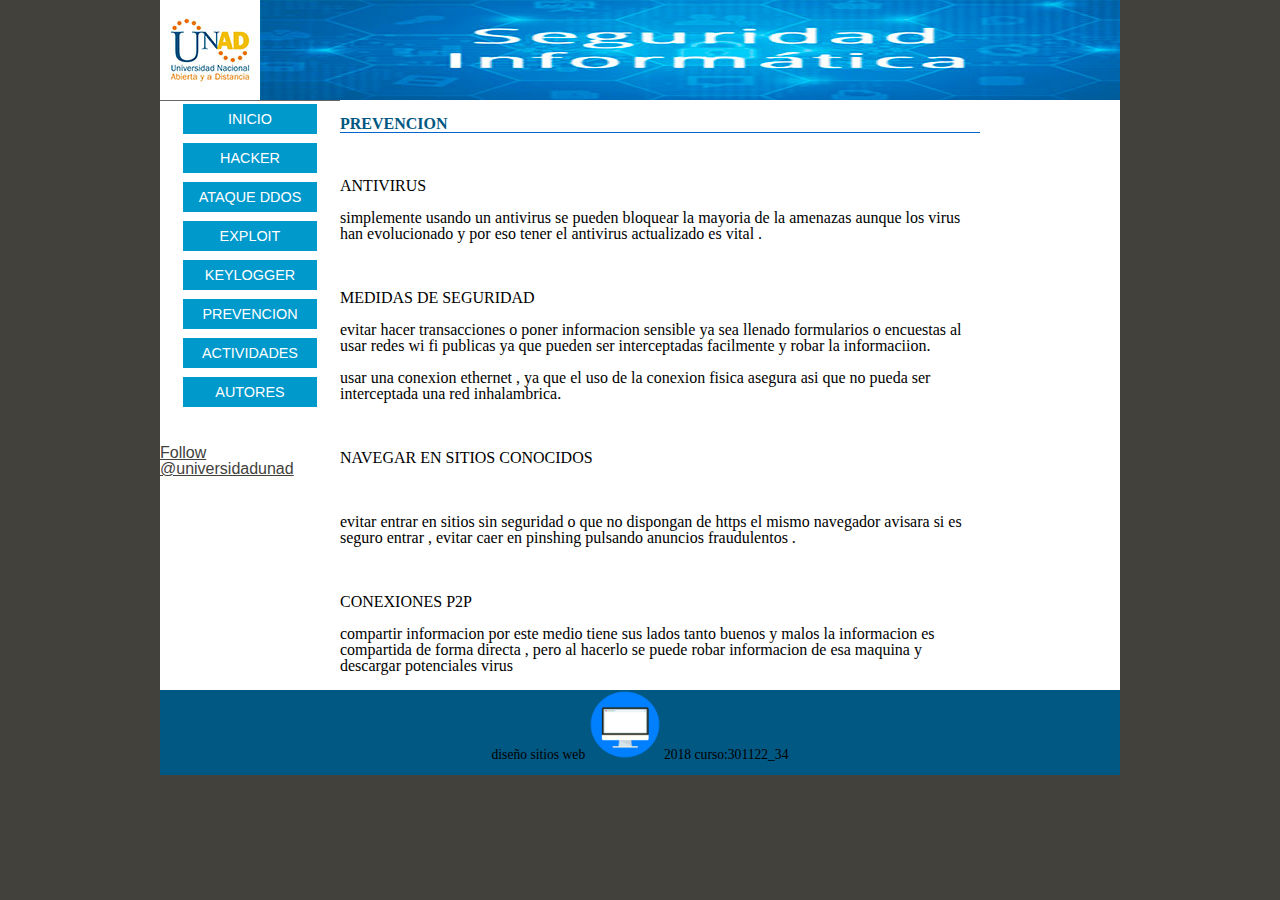
<file: prevencion.html>
<!DOCTYPE html PUBLIC "-//W3C//DTD XHTML 1.0 Transitional//EN" "http://www.w3.org/TR/xhtml1/DTD/xhtml1-transitional.dtd">
<html xmlns="http://www.w3.org/1999/xhtml"><!-- InstanceBegin template="/Templates/plantilla.dwt" codeOutsideHTMLIsLocked="false" -->
<head>
<meta http-equiv="Content-Type" content="text/html; charset=utf-8" />
<!-- InstanceBeginEditable name="doctitle" -->
<title>Documento sin título</title>
<!-- InstanceEndEditable -->
<link href="css/estilos.css" rel="stylesheet" type="text/css" />
<!-- InstanceBeginEditable name="head" -->
<!-- InstanceEndEditable -->
</head>

<body>

<div class="container">
  <div class="header"><a href="#"><img src="img/logounad.jpg" alt="Insertar logotipo aquí" name="Insert_logo" width="100" height="100" id="Insert_logo" style="background-color: #C6D580; display:block;" /></a> 
    <!-- end .header --></div>
  <div class="sidebar1">
    <ul class="nav">
      <li><a href="index.html">INICIO</a></li>
      <li><a href="hacker.html" target="_self">HACKER</a></li>
      <li><a href="ataqueddos.html" target="_self">ATAQUE DDOS</a></li>
      <li><a href="exploit.html" target="_self">EXPLOIT</a></li>
      <li><a href="keylogger.html" target="_self">KEYLOGGER</a></li>
       <li><a href="prevencion.html" target="_self">PREVENCION</a></li>
      <li><a href="actividades-1.html" target="_self">ACTIVIDADES </a></li>
      <li><a href="autores.html" target="_self">AUTORES</a> </li>
    </ul>
    <p>&nbsp;</p>
    
    <a href="https://twitter.com/universidadunad?ref_src=twsrc%5Etfw" class="twitter-follow-button" data-show-count="false">Follow @universidadunad</a><script async src="https://platform.twitter.com/widgets.js" charset="utf-8"></script>
    
    
    <div id="sfcxpeq4sn4n2rbzubws4431gswpxyqfcyn"></div><script type="text/javascript" src="https://counter5.wheredoyoucomefrom.ovh/private/counter.js?c=xpeq4sn4n2rbzubws4431gswpxyqfcyn&down=async" async></script><noscript><a href="https://www.contadorvisitasgratis.com" title="contador de visitas para web"><img src="https://counter5.wheredoyoucomefrom.ovh/private/contadorvisitasgratis.php?c=xpeq4sn4n2rbzubws4431gswpxyqfcyn" border="0" title="contador de visitas para web" alt="contador de visitas para web"></a></noscript>
    <!-- end .sidebar1 --></div>
  <div class="content">
    <h2><!-- InstanceBeginEditable name="titulo" --><br />
    PREVENCION<!-- InstanceEndEditable --></h2>
    <!-- InstanceBeginEditable name="contenido" -->
    <p>&nbsp;</p>
    <p>ANTIVIRUS </p>
    <p>simplemente usando un antivirus se pueden bloquear la mayoria de la amenazas aunque los virus han evolucionado y por eso tener el antivirus actualizado es vital .</p>
    <p>&nbsp;</p>
    <p>MEDIDAS DE SEGURIDAD </p>
    <p>evitar hacer transacciones o poner informacion sensible ya sea llenado formularios o encuestas al usar redes wi fi publicas ya que pueden ser interceptadas facilmente y robar la informaciion.</p>
    <p>usar una conexion ethernet , ya que el uso de la conexion fisica asegura asi que no pueda ser interceptada una red inhalambrica.</p>
    <p>&nbsp;</p>
    <p>NAVEGAR EN SITIOS CONOCIDOS </p>
    <p>&nbsp;</p>
    <p>evitar entrar en sitios sin seguridad o que no dispongan de https el mismo navegador avisara si es seguro entrar , evitar caer en pinshing pulsando anuncios fraudulentos .</p>
    <p>&nbsp;</p>
    <p>CONEXIONES P2P</p>
    <p>compartir informacion por este medio tiene sus lados tanto buenos y malos la informacion es compartida de forma directa , pero al hacerlo se puede robar informacion de esa maquina y descargar potenciales virus</p>
    <!-- InstanceEndEditable --><!-- end .content --></div>
  <div class="footer">
    <p>diseño sitios web         <img src="img/monitor-1706152_960_720.png" width="72" height="69" />  2018<!-- end .footer -->   curso:301122_34</p>
    <p>&nbsp;</p>
  </div>
  <!-- end .container --></div>
</body>
<!-- InstanceEnd --></html>
</file>
<file: css/estilos.css>
@charset "utf-8";
body {
	background-color: #42413C;
	margin: 0;
	padding: 0;
	color: #333;
	font-family: Verdana, Arial, Helvetica, sans-serif;
	font-size: 100%;
	line-height: 1;
}

/* ~~ Selectores de elemento/etiqueta ~~ */
ul, ol, dl { /* Debido a las diferencias existentes entre los navegadores, es recomendable no añadir relleno ni márgenes en las listas. Para lograr coherencia, puede especificar las cantidades deseadas aquí o en los elementos de lista (LI, DT, DD) que contienen. Recuerde que lo que haga aquí se aplicará en cascada en la lista .nav, a no ser que escriba un selector más específico. */
	padding: 0;
	margin: 0;
}
h1, h2, h3, h4, h5, h6, p {
	margin-top: 0;
	font-size: 100%;
	float: none;
	font-family: "angsana new";
	color: #000000;
}
a img { /* este selector elimina el borde azul predeterminado que se muestra en algunos navegadores alrededor de una imagen cuando está rodeada por un vínculo */
	border: none;
}

/* ~~ La aplicación de estilo a los vínculos del sitio debe permanecer en este orden (incluido el grupo de selectores que crea el efecto hover -paso por encima-). ~~ */
a:link {
	color: #42413C;
	text-decoration: underline; /* a no ser que aplique estilos a los vínculos para que tengan un aspecto muy exclusivo, es recomendable proporcionar subrayados para facilitar una identificación visual rápida */
}
a:visited {
	color: #6E6C64;
	text-decoration: underline;
}
a:hover, a:active, a:focus { /* este grupo de selectores proporcionará a un usuario que navegue mediante el teclado la misma experiencia de hover (paso por encima) que experimenta un usuario que emplea un ratón. */
	text-decoration: none;
}

/* ~~ este contenedor de anchura fija rodea a las demás divs ~~ */
.container {
	width: 960px;
	background-color: #FFF;
	margin: 0 auto; /* el valor automático de los lados, unido a la anchura, centra el diseño */
}

/* ~~ no se asigna una anchura al encabezado. Se extenderá por toda la anchura del diseño. Contiene un marcador de posición de imagen que debe sustituirse por su propio logotipo vinculado ~~ */
.header {
	background-color: #ADB96E;
	background-image: url(../img/logo-1.jpg);
	background-position: 100px;
}

/* ~~ Estas son las columnas para el diseño. ~~ 

1) El relleno sólo se sitúa en la parte superior y/o inferior de las divs. Los elementos situados dentro de estas divs tienen relleno a los lados. Esto le ahorra las "matemáticas de modelo de cuadro". Recuerde que si añade relleno o borde lateral a la div propiamente dicha, éste se añadirá a la anchura que defina para crear la anchura *total*. También puede optar por eliminar el relleno del elemento en la div y colocar una segunda div dentro de ésta sin anchura y el relleno necesario para el diseño deseado. También puede optar por eliminar el relleno del elemento en la div y colocar una segunda div dentro de ésta sin anchura y el relleno necesario para el diseño deseado.

2) No se asigna margen a las columnas, ya que todas ellas son flotantes. Si es preciso añadir un margen, evite colocarlo en el lado hacia el que se produce la flotación (por ejemplo: un margen derecho en una div configurada para flotar hacia la derecha). En muchas ocasiones, puede usarse relleno como alternativa. En el caso de divs para las que deba incumplirse esta regla, deberá añadir una declaración "display:inline" a la regla de la div para evitar un error que provoca que algunas versiones de Internet Explorer dupliquen el margen.

3) Dado que las clases se pueden usar varias veces en un documento (y que también se pueden aplicar varias clases a un elemento), se ha asignado a las columnas nombres de clases en lugar de ID. Por ejemplo, dos divs de barra lateral podrían apilarse si fuera necesario. Si lo prefiere, éstas pueden cambiarse a ID fácilmente, siempre y cuando las utilice una sola vez por documento.

4) Si prefiere que la navegación esté a la derecha en lugar de a la izquierda, simplemente haga que estas columnas floten en dirección opuesta (todas a la derecha en lugar de todas a la izquierda) y éstas se representarán en orden inverso. No es necesario mover las divs por el código fuente HTML.

*/
.sidebar1 {
	float: left;
	width: 180px;
	background-color: #FFFFFF;
}
.content {
	width: 640px;
	float: left;
	padding-right: 0;
	padding-left: 0;
}
h2 {
	color: #005883;
	border-bottom-width: 1px;
	border-bottom-style: solid;
	border-bottom-color: #06C;
}
h3 {
	color: #09C;
	margin-top: 25px;
	margin-bottom: 0px;
}



/* ~~ Este selector agrupado da espacio a las listas del área de .content ~~ */
.content ul, .content ol { 
	padding: 0 15px 15px 40px; /* este relleno reproduce en espejo el relleno derecho de la regla de encabezados y de párrafo incluida más arriba. El relleno se ha colocado en la parte inferior para que el espacio existente entre otros elementos de la lista y a la izquierda cree la sangría. Estos pueden ajustarse como se desee. */
}

/* ~~ Los estilos de lista de navegación (pueden eliminarse si opta por usar un menú desplegable predefinido como el de Spry) ~~ */
ul.nav {
	list-style: none; /* esto elimina el marcador de lista */
	border-top: 1px solid #666; /* esto crea el espacio entre la navegación en el contenido situado debajo */
	padding-right: 20px;
	padding-left: 20px;
}
ul.nav li {
	background-color: #06F;
	font-size: 90%;
	border-bottom-width: 1px;
	border-top-style: solid;
	border-right-style: solid;
	border-bottom-style: solid;
	border-left-style: solid;
	border-top-color: #FFFFFF;
	border-bottom-color: #FFF;
	margin-bottom: 5px;
	color: #FFF;
	text-align: center;
}
ul.nav a, ul.nav a:visited { /* al agrupar estos selectores, se asegurará de que los vínculos mantengan el aspecto de botón incluso después de haber sido visitados */
	display: block;  /*esta anchura hace que se pueda hacer clic en todo el botón para IE6. Puede eliminarse si no es necesario proporcionar compatibilidad con IE6. Calcule la anchura adecuada restando el relleno de este vínculo de la anchura del contenedor de barra lateral. */
	text-decoration: none;
	background-color: #0099CC;
	color: #FFF;
	height: 30px;
	line-height: 30px;
	text-align: center;
}
ul.nav a:hover, ul.nav a:active, ul.nav a:focus { /* esto cambia el color de fondo y del texto tanto para usuarios que naveguen con ratón como para los que lo hagan con teclado */
	background-color: #ADB96E;
	color: #FFF;
}
.nav li:hover {
	background-color: #00CCFF;
	border-top-color: #9F9F9F;
	border-right-color: #9F9F9F;
	border-bottom-color: #9F9F9F;
	border-left-color: #9F9F9F;
}


/* ~~ El pie de página ~~ */
.footer {
	background-color: #005883;
	position: relative;/* esto da a IE6 hasLayout para borrar correctamente */
	clear: both; /* esta propiedad de borrado fuerza a .container a conocer dónde terminan las columnas y a contenerlas */
	padding-right: 0;
	font-size: 85%;
	text-align: center;
	color: #FFF;
}
.footer p {
	margin: 0px;
	text-align: center;
}


/* ~~ clases float/clear varias ~~ */
.fltrt {  /* esta clase puede utilizarse para que un elemento flote en la parte derecha de la página. El elemento flotante debe preceder al elemento junto al que debe aparecer en la página. */
	float: right;
	margin-left: 8px;
}
.fltlft { /* esta clase puede utilizarse para que un elemento flote en la parte izquierda de la página. El elemento flotante debe preceder al elemento junto al que debe aparecer en la página. */
	float: left;
	margin-right: 8px;
}
.clearfloat { /* esta clase puede situarse en una <br /> o div vacía como elemento final tras la última div flotante (dentro de #container) si #footer se elimina o se saca fuera de #container */
	clear: both;
	height: 0;
	line-height: 0px;
}
</file>
